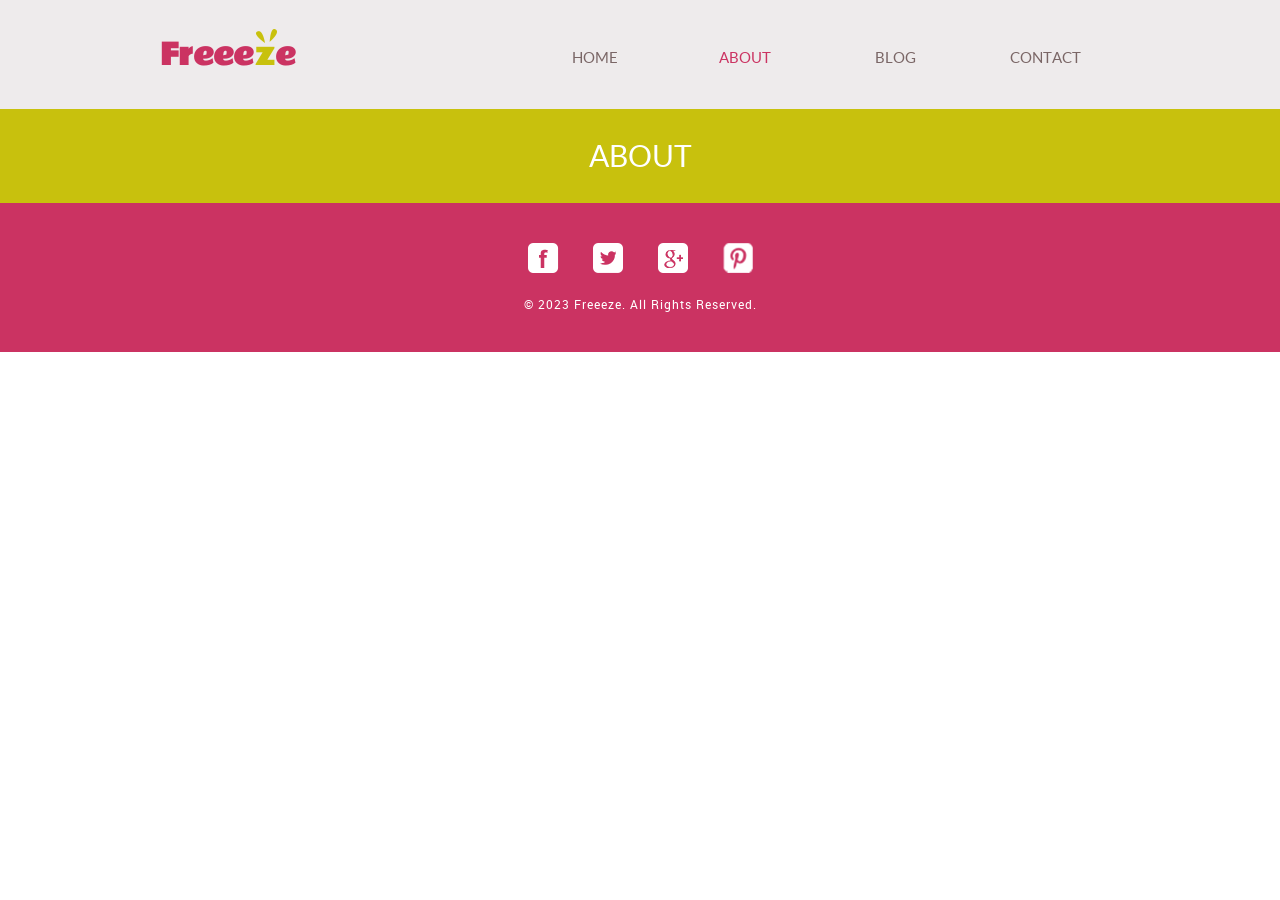
<file: pages/about.html>
<!DOCTYPE html>
<html lang="en">
<head>
    <meta charset="UTF-8">
    <meta name="viewport" content="width=device-width, initial-scale=1.0">
    <title>FreezeShop | about</title>
    <link rel="stylesheet" href="../style/style.css">
</head>
<body>
    <header class="container-flued">
        <div class="container">
            <h1>
                <a href="#">
                    <img src="../img/heder/heder-2-pimpim.png" alt="">
                    Freee<span>z</span>e
                </a>
            </h1>
            <nav>
                <ul>
                    <li>
                        <a href="../index.html">home</a>
                    </li>
                    <li class="dropList">
                        <a class="activi" href="./about.html">about</a>
                        <ul>
                            <li>
                                <a href="#">product</a>
                            </li>
                        </ul>
                    </li>
                    <li class="dropList">
                        <a href="./blog.html">blog</a>
                        <ul>
                            <li>
                                <a href="#">single post</a>
                            </li>
                        </ul>
                    </li>

                    <li>
                        <a href="#">contact</a>
                    </li>
                </ul>
            </nav>

        </div>
    </header>

    <div class="container-fluid namePage">
        <h3>ABOUT</h3>
    </div>

    <footer class="container-fluid">
        <div class="container">
            <ul>
                <li><a href="#"><img src="../img/footer/fesbook.png" alt="fesbook"></a></li>
                <li><a href="#"><img src="../img/footer/twiter.png" alt="twiter"></a></li>
                <li><a href="#"><img src="../img/footer/google.png" alt="google"></a></li>
                <li><a href="#"><img src="../img/footer/pinteres.png" alt="pinteres"></a></li>
            </ul>
        </div>
        <p>© 2023 Freeeze. All Rights Reserved.</p>
    </footer>
    
</body>
</html>
</file>
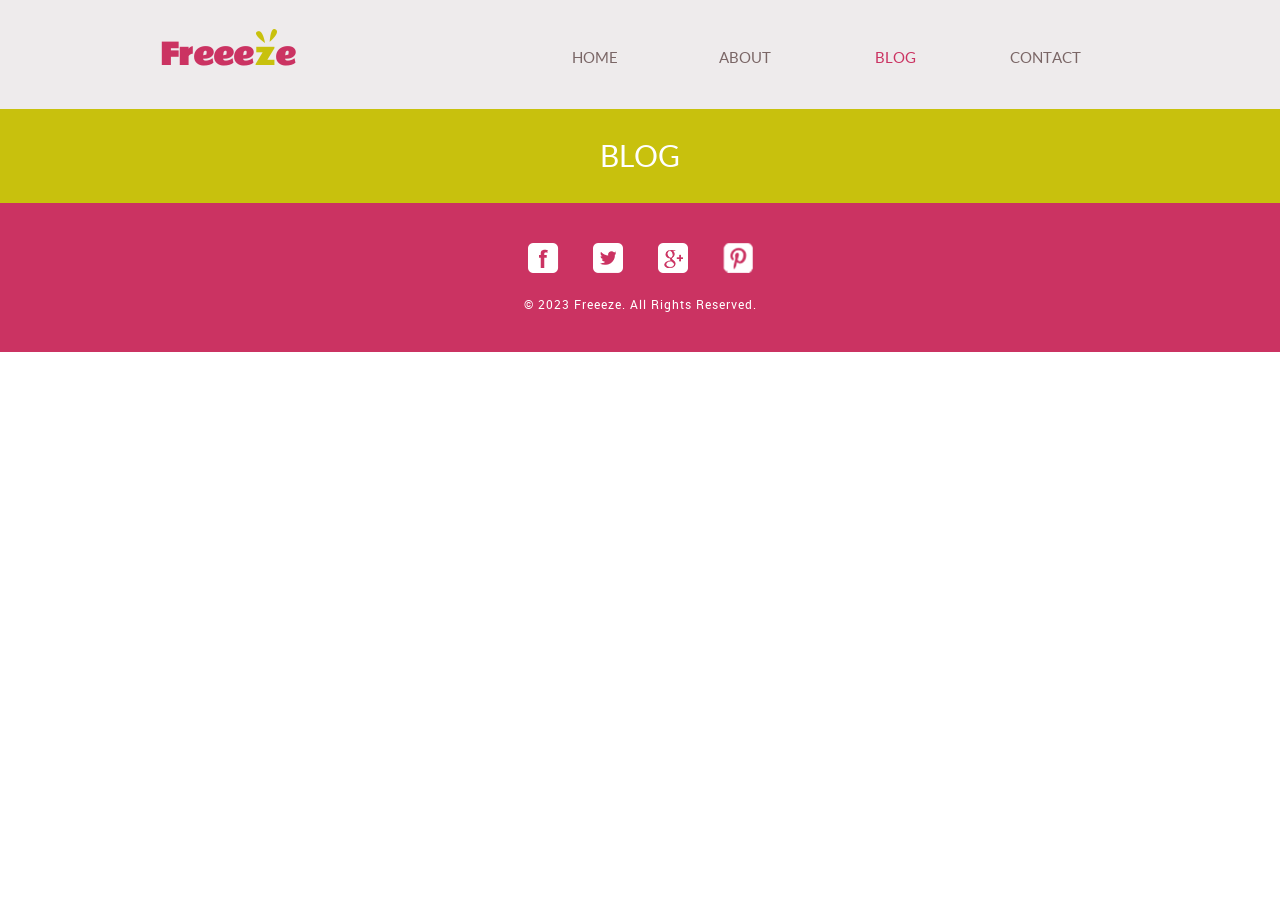
<file: pages/blog.html>
<!DOCTYPE html>
<html lang="en">
<head>
    <meta charset="UTF-8">
    <meta name="viewport" content="width=device-width, initial-scale=1.0">
    <title>FreezeShop | blog</title>
    <link rel="stylesheet" href="../style/style.css">
</head>
<body>
    <header class="container-flued">
        <div class="container">
            <h1>
                <a href="#">
                    <img src="../img/heder/heder-2-pimpim.png" alt="">
                    Freee<span>z</span>e
                </a>
            </h1>
            <nav>
                <ul>
                    <li>
                        <a href="../index.html">home</a>
                    </li>
                    <li class="dropList">
                        <a href="./about.html">about</a>
                        <ul>
                            <li>
                                <a href="#">product</a>
                            </li>
                        </ul>
                    </li>
                    <li class="dropList">
                        <a class="activi" href="#">blog</a>
                            <ul>
                                <li>
                                    <a href="./blog.html">single post</a>
                                </li>
                            </ul>
                        </li>
                        <li>
                            <a href="#">contact</a>
                        </li>
                    </ul>
                </nav>
      
        </div>
    </header>

    <div class="container-fluid namePage">
        <h3>BLOG</h3>
    </div>

    <footer class="container-fluid">
        <div class="container">
            <ul>
                <li><a href="#"><img src="../img/footer/fesbook.png" alt="fesbook"></a></li>
                <li><a href="#"><img src="../img/footer/twiter.png" alt="twiter"></a></li>
                <li><a href="#"><img src="../img/footer/google.png" alt="google"></a></li>
                <li><a href="#"><img src="../img/footer/pinteres.png" alt="pinteres"></a></li>
            </ul>
        </div>
        <p>© 2023 Freeeze. All Rights Reserved.</p>
    </footer>

</body>
</html>
</file>
<file: style/style.css>
@import url(./fonts.css);
@import url(./components/header.css);
@import url(./color.css);
@import url(./components/banerHome.css);
@import url(./components/footer.css);
@import url(./components/namePage.css);

ul,ol,h1,h2,h3,h4,h5,h6,p,body{
    margin: 0;
    padding: 0;
}

ul,ol{
    list-style-type: none;
}

body{
    background-color: #fff;
}

.container-flueid{
    width: 100%;
}

.container{
    margin: 0 auto;
    width: 960px;
}
</file>
